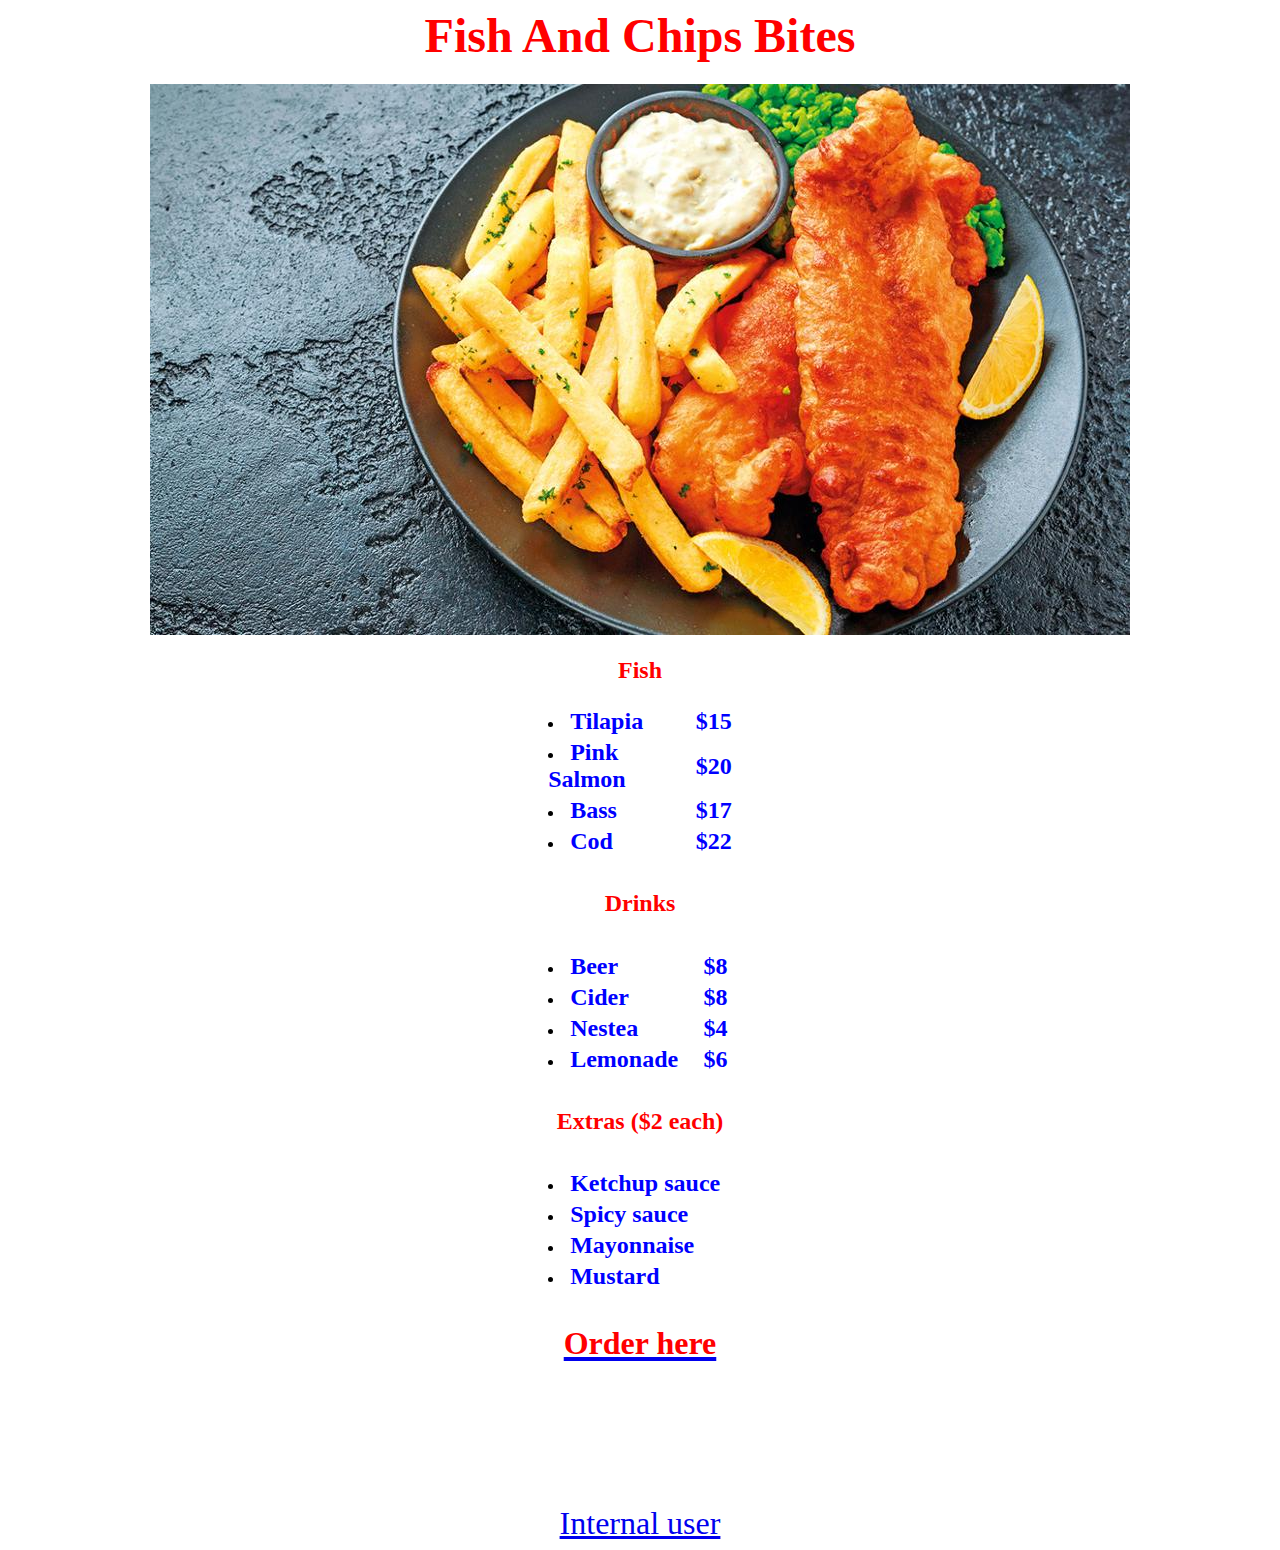
<file: index.html>
<html><head>
<meta http-equiv="content-type" content="text/html; charset=windows-1252">
<title> Fish and Chips Bites </title>

<body>


<h1 align="CENTER"> <b> <font size="7"><font color="Red">Fish And Chips Bites </font></font></b></h1>

<center><p><img src="FishAndChips.jpg"></p>

<!--Table for Fish -->

<h1 align="CENTER"> <b> <font size="5"><font color="Red">Fish </font></b></h1>

<table style="width:15%">
  <tr>
    <td><li><font size="5"><font color="Blue"><b>Tilapia</b></font></li></td>
    <td><font size="5"><font color="Blue"><b>$15</b></font></td>
   </tr>
  <tr>
    <td><li><font size="5"><font color="Blue"><b>Pink Salmon</b></font></li></td>
    <td><font size="5"><font color="Blue"><b>$20</b></font></td>
  </tr>
  <tr>
    <td><li><font size="5"><font color="Blue"><b>Bass</b></font></li></td>
    <td><font size="5"><font color="Blue"><b>$17</b></font></td>
   </tr>
  <tr>
    <td><li><font size="5"><font color="Blue"><b>Cod</b></font></li></td>
    <td><font size="5"><font color="Blue"><b>$22</b></font></td>
   </tr>

</table>
<!--Table for Drinks -->

<h1 align="CENTER"> <b> <font size="5"><font color="Red">Drinks </font></b></h1>

<table style="width:15%">
  <tr>
    <td><li><font size="5"><font color="Blue"><b>Beer</b></font></li></td>
    <td><font size="5"><font color="Blue"><b>$8</b></font></td>
   </tr>
  <tr>
    <td><li><font size="5"><font color="Blue"><b>Cider</b></font></li></td>
    <td><font size="5"><font color="Blue"><b>$8</b></font></td>
  </tr>
  <tr>
    <td><li><font size="5"><font color="Blue"><b>Nestea</b></font></li></td>
    <td><font size="5"><font color="Blue"><b>$4</b></font></td>
   </tr>
  <tr>
    <td><li><font size="5"><font color="Blue"><b>Lemonade</b></font></li></td>
    <td><font size="5"><font color="Blue"><b>$6</b></font></td>
   </tr>

</table>

<!--Table for Extras -->

<h1 align="CENTER"> <b> <font size="5"><font color="Red">Extras ($2 each) </font></b></h1>

<table style="width:15%">
  <tr>
    <td><li><font size="5"><font color="Blue"><b>Ketchup sauce</b></font></li></td>
    <td><font size="5"><font color="Blue"><b> </b></font></td>
   </tr>
  <tr>
    <td><li><font size="5"><font color="Blue"><b>Spicy sauce</b></font></li></td>
    <td><font size="5"><font color="Blue"><b> </b></font></td>
  </tr>
  <tr>
    <td><li><font size="5"><font color="Blue"><b>Mayonnaise</b></font></li></td>
    <td><font size="5"><font color="Blue"><b> </b></font></td>
   </tr>
  <tr>
    <td><li><font size="5"><font color="Blue"><b>Mustard</b></font></li></td>
    <td><font size="5"><font color="Blue"><b> </b></font></td>
   </tr>

</table>

<h1 align="CENTER"><b><a href="loginTop.html"><font size="6"><font color="Red">Order here </font> </b> </h1>
<br>
<br>
<br>
<a href="/Fish_and_Chips_Bites/internalUserLogin.html">Internal user</a>
</body>
</html>
</file>
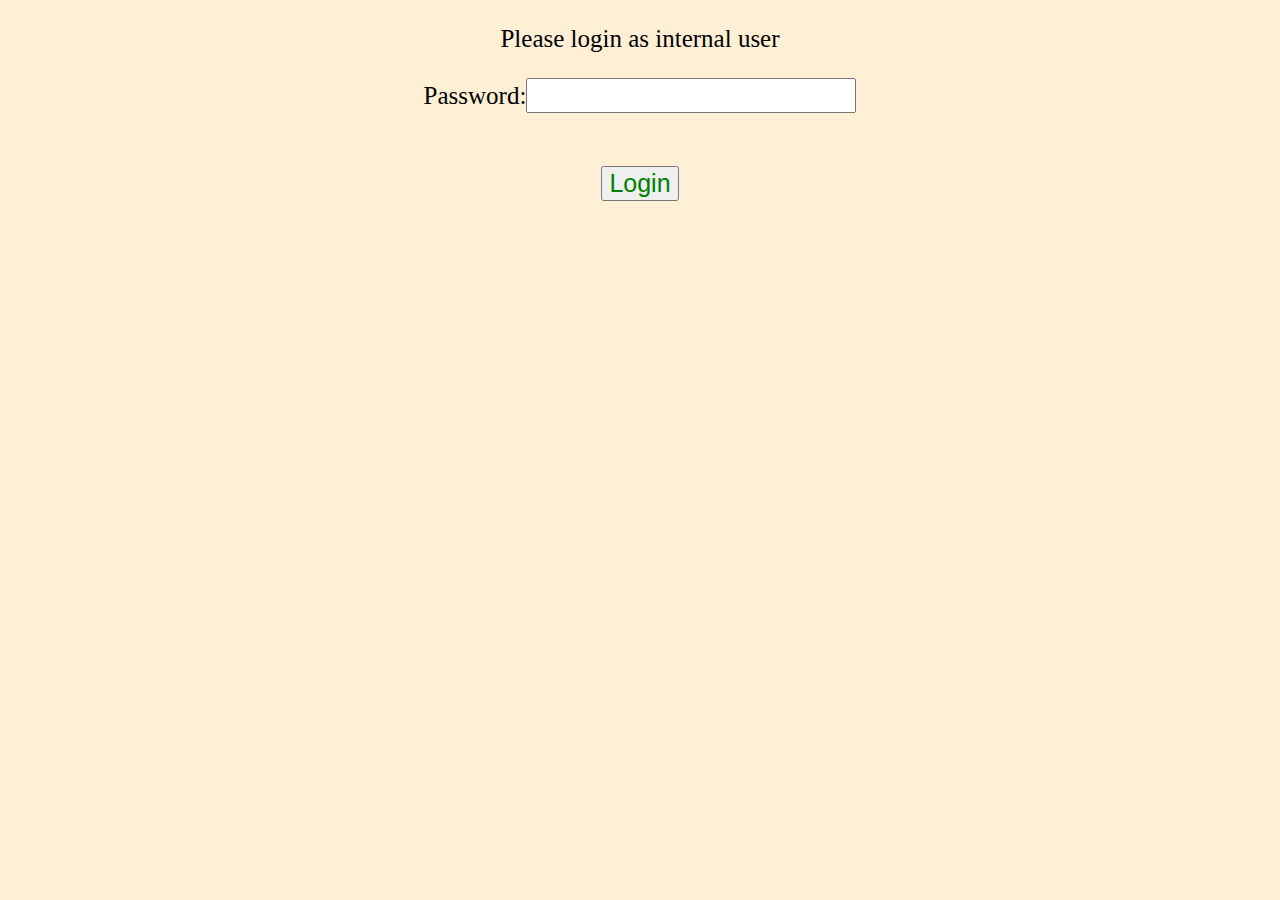
<file: internalUserLogin.html>
<!DOCTYPE html>
<!--
To change this license header, choose License Headers in Project Properties.
To change this template file, choose Tools | Templates
and open the template in the editor.
-->
<html>
    <head>
        <title>Internal user login</title>
        <meta charset="UTF-8">
        <meta name="viewport" content="width=device-width, initial-scale=1.0">
        <link rel="stylesheet" type="text/css" href="loginPages.css">
    </head>
    <body>
        <div align="center">
        <p>Please login as internal user</p>
        <form action="InternalLoginServlet" method="get">
            <p>Password:<input type="password" name="password" required></p>
            <br>
            <input type="submit" value="Login">
        </form>
        </div>
    </body>
</html>
</file>
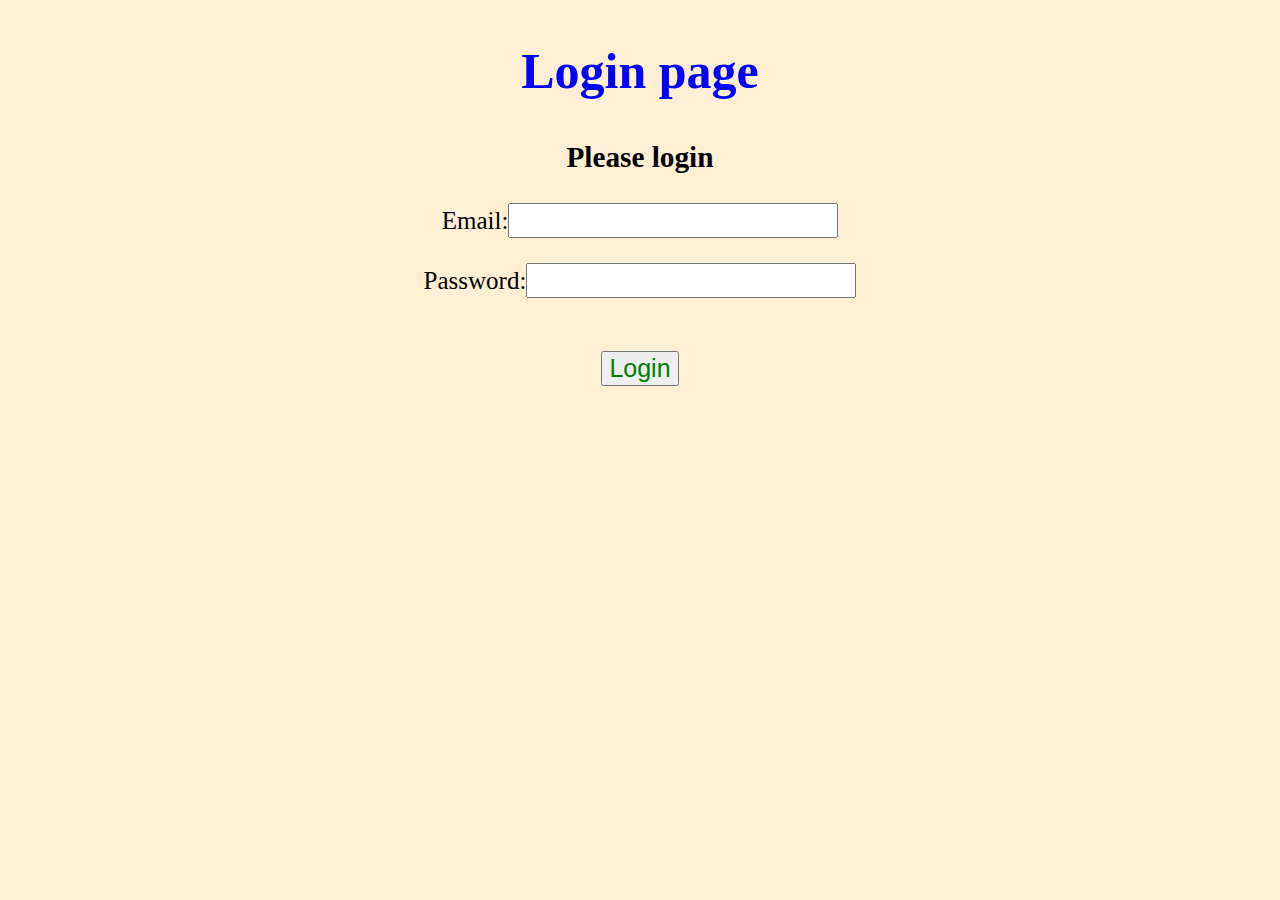
<file: loginTop.html>
<!DOCTYPE html>
<html>
    <head>
        <meta charset="UTF-8">
        <meta name="viewport" content="width=device-width, initial-scale=1.0">
        <title>Fish and Chips Bite - Login page</title>
        <link rel="stylesheet" type="text/css" href="loginPages.css">
    </head>
    <body>
        <div align="center">
        <h2>Login page</h2>
        <h3>Please login</h3>
        <form action="LoginServlet" method="post">
            <p>Email:<input type="text" name="email" required></p>
            <p>Password:<input type="password" name="password" required></p>
            <br>
            <input type="submit" value="Login">
        </form>
        <br>       
        </div>
    </body>
</html>
</file>
<file: loginPages.css>
/*
Click nbfs://nbhost/SystemFileSystem/Templates/Licenses/license-default.txt to change this license
Click nbfs://nbhost/SystemFileSystem/Templates/ClientSide/css.css to edit this template
*/
/* 
    Created on : 12-Dec-2021, 5:37:31 PM
    Author     : Irian
*/
h2{
    color: blue;
    font-size: 50px;
}
body{
    background: papayawhip;
    font-size: 25px;
}

select{
    font-size: 23px;
}

input {
     font-size: 25px;
     color: green;
}
</file>
